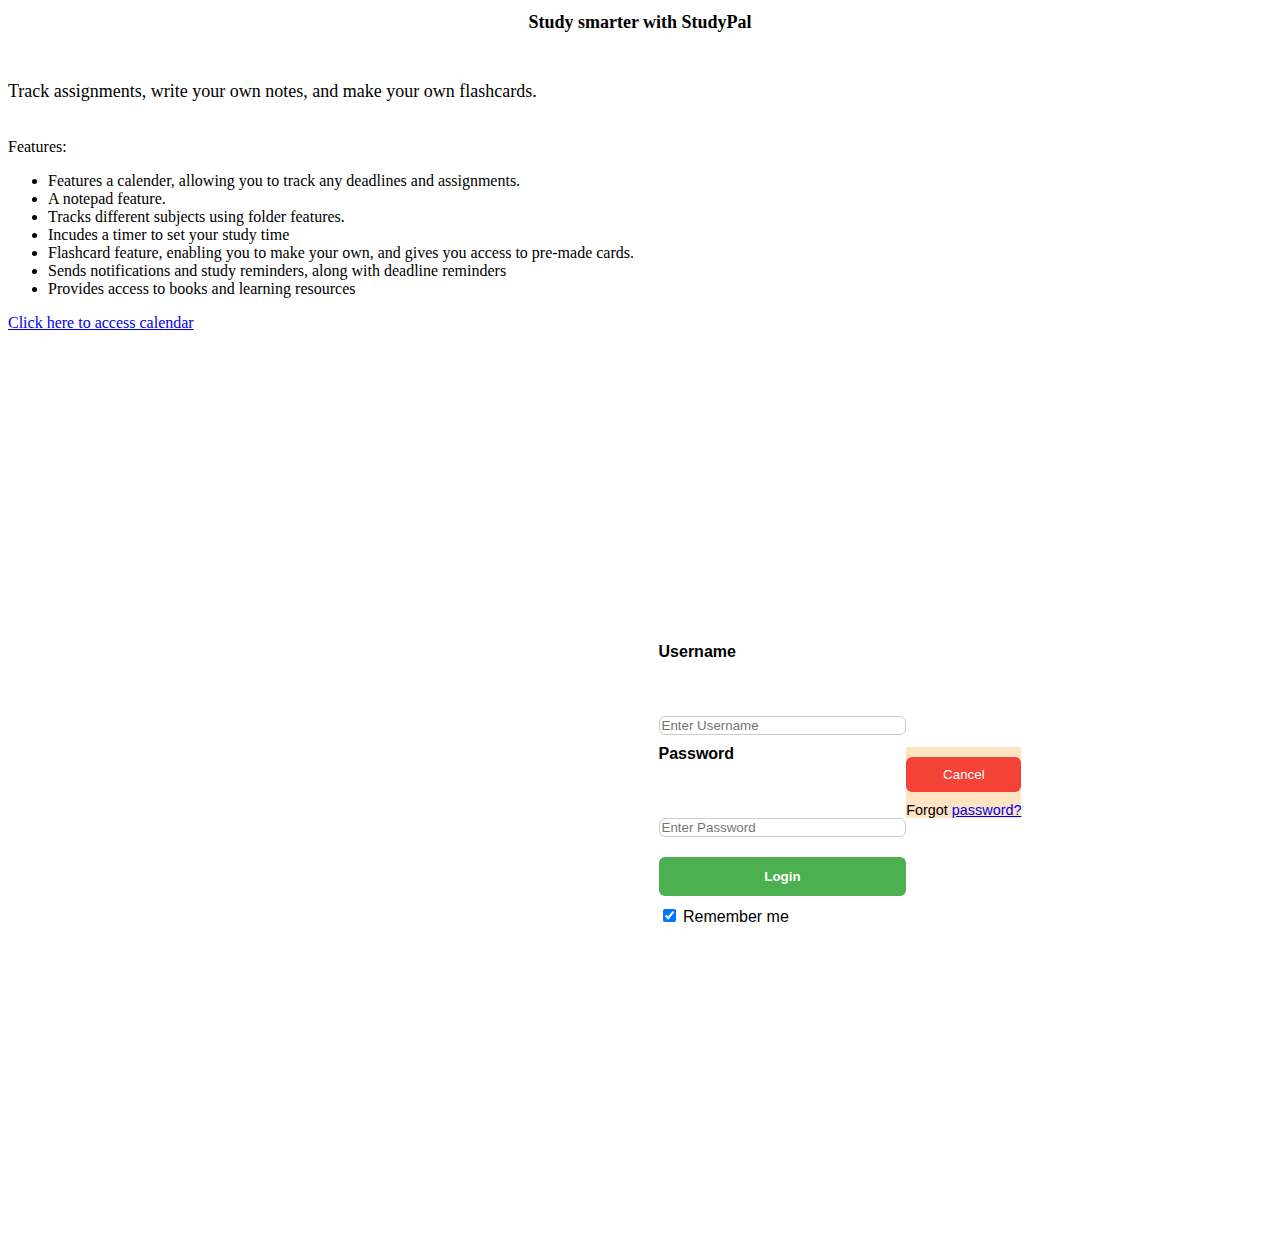
<file: index.html>
<!DOCTYPE html>

<html> 
    <head>
        <title> StudyPal</title>
    </head>
    <body>
        <h1 style="color:black;text-align: center; font-family: 'Times New Roman', Times, serif; font-size: large;">
            Study smarter with StudyPal </h1>
        
 <br>   
 <p> Track assignments, write your own notes, and make your own flashcards. </p>
 <br> 
 <header>Features:</header>
 <ul>
    <li>Features a calender, allowing you to track any deadlines and assignments.</li>
    <li>A notepad feature.</li>
    <li>Tracks different subjects using folder features.</li>
    <li>Incudes a timer to set your study time</li>
    <li>Flashcard feature, enabling you to make your own, and gives you access to pre-made cards.</li>
    <li>Sends notifications and study reminders, along with deadline reminders</li>
    <li>Provides access to books and learning resources</li>
    
</ul> 
    </body>  
    
  <a href="dashboard.html">Click here to access calendar</a>


<br>

<head>
    <meta charset="UTF-8">
    <title>Login Page</title>
    <link rel="stylesheet" type="text/css" href="style.css">
</head>
<body>
    <div id="body2">
<div class="login-card">
<form action="#" method="post">
</div>
                
<div class="form-container">
    <label for="Uname"><b>Username</b></label>
    <input type="text" placeholder="Enter Username" name="uname"required>
    <label for="psw"><b>Password</b></label>
    <input type="password" placeholder="Enter Password" name="psw"required>

    <button type="submit" WelcomeUser(event)>Login</button>
    <label>
        <input type="checkbox" checked="checked" name="remember"> Remember me
    </label>
</div>
<div class="container" style="background-color: bisque;">
    <button type="button" class="cancelbtn">Cancel</button>
    <span class="psw">Forgot <a href="#">password?</a></span>
 </div>
 
</form>  
      </div>

    <script src="script.js"></script>
</html>
</file>
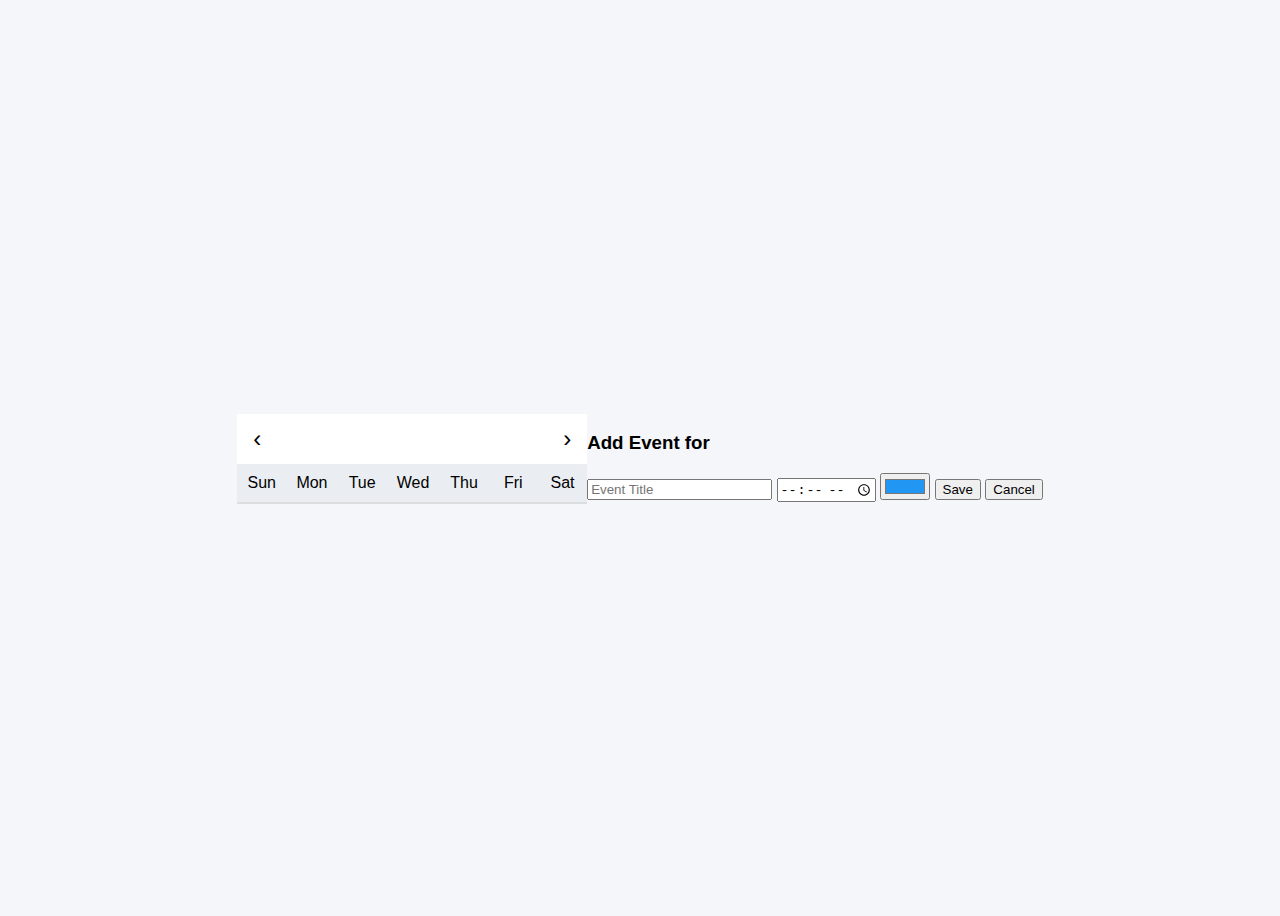
<file: dashboard.html>
<!DOCTYPE html>


<html lang="en">


<head>

    <meta charset="UTF-8">
    <title>Dynamic Calendar</title>

    <link rel="stylesheet" href="calender.css">
</head>

<body>
    <div class="calendar">
        <div class="calendar-header">
            <button id="prev-month">‹</button>
            <div id="month-year"></div>
            <button id="next-month">›</button>
        </div>
        <div class="calendar-body">
            <div class="calendar-weekdays">
                <div>Sun</div>
                <div>Mon</div>
                <div>Tue</div>
                <div>Wed</div>
                <div>Thu</div>
                <div>Fri</div>
                <div>Sat</div>
            </div>

            <div class="calendar-dates"></div>

        </div>

    </div>
    <div id="eventModal" class="modal hidden">
        <form id="eventForm">
            <h3>Add Event for <span id="selectedDataLabel"></span></h3>
            <ul id="eventList"></ul>

            <input type="text"  id="eventTitle" placeholder="Event Title" required />
            <input type="time"  id="eventTime"  required />
            <input type="color" id="eventColor" value="#2196f3" />
            
            <button type="submit">Save</button> 
            <button type="button" onclick="closeModal()">Cancel</button>
        </form>
    </div>

    <script src="calender.js"></script>


</body>
</html>
</file>
<file: style.css>
#body1 {
    background-color: beige;
    border: 0ch;
    display: grid;
    justify-content: left;

}
h1 {
    color:black;
    text-align: center;
}

p {
    font-family: 'Times New Roman', Times, serif;
    font-size:large ;
}

#body2 {
    font-family: 'Segoe UI', Tahoma, Geneva, Verdana, sans-serif;
    background: -o-linear-gradient(135deg, #667eea, #764ba2);
    display: flex;
    justify-content: center;
    align-items: center;
    height: 100vh;
    margin: 0;

}
.login-card {
    background-color: white;
    padding: 40px;
    border-radius: 12px;
    box-shadow: o 8px 30px rgba(0,0,0,0.2);
    width: 320px;
    max-width: 90%; 

}

.form-container label { 
    display: block;
    margin-bottom: 5px;
    margin-top: 10px;

}

input[type="text"],
input[type="password"] {
    width: 100%;
    padding: 1opx;
    margin-top: 50px;
    border: 1px solid #ccc;
    border-radius: 6px;
    box-sizing: border-box;

}

button[type="submit"] {
    width: 100%; 
    padding:12px;
    background-color: #4CAF50;
    border: none; 
    color: white; 
    font-weight: bold;
    border-radius: 6px;
    margin-top: 20px;
    cursor: pointer;
    transition: background-color 0.3s;

}
button[type="submit"]:hover {
    background-color: #45a049;
}

.cancelbtn { 
    background-color: #f44336;
    padding: 10px;
    border: none;
    border-radius: 6px;
    color: white;
    cursor: pointer;
    margin-top: 10px;
    width: 100%;
}

.psw {
    display: block;
    text-align: right;
    margin-top: 10px;
    font-size: 0.9em;
}
</file>
<file: calender.css>
body {
    font-family: Arial, sans-serif;
    background-color: #f4f6f9;
    display: flex;
    justify-content: center;
    align-items: center;
    height: 100vh;
}

.calendar {
    width: 350px;
    background-color: #fff;
    box-shadow: 0 2px rgba(0,0,0,0.1);

}

.calendar-header {
    display: flex;
    justify-content: space-between;
    align-items: center;
    padding: 10px;
    
}

.calendar-header button {
    background-color: transparent;
    border: none;
    font-size: 1.5em;
    cursor: pointer;

}

#month-year {
    font-size: 1.2em;
    font-weight: bold;
    
}

.calendar-weekdays, .calendar-dates {
    display: grid;
    grid-template-columns: repeat( 7, 1fr);
    
}

.calendar-weekdays div, .calendar-dates div {
    text-align: center;
    padding: 10px;
}

.calendar-weekdays {
    background-color: #eaeef3;
}

.celendar-weekdays div {
    font-weight: bold;
}

.calendar-dates div {
    border-bottom: 1px solid #eaeef3;
    cursor: pointer;
    min-height: 40px;
    display: flex;
    align-items: center;
    justify-content: center;
}

.calendar-dates div:hover {
    background-color: #f1f1f1;
}


.current-date {
    background-color: #007bff;
    color: #fff;
    border-radius: 50%;
}


@media (max-width: 400px) {
    .calendar {
        width: 100%;
        margin: 0 10px;
    }
}
</file>
